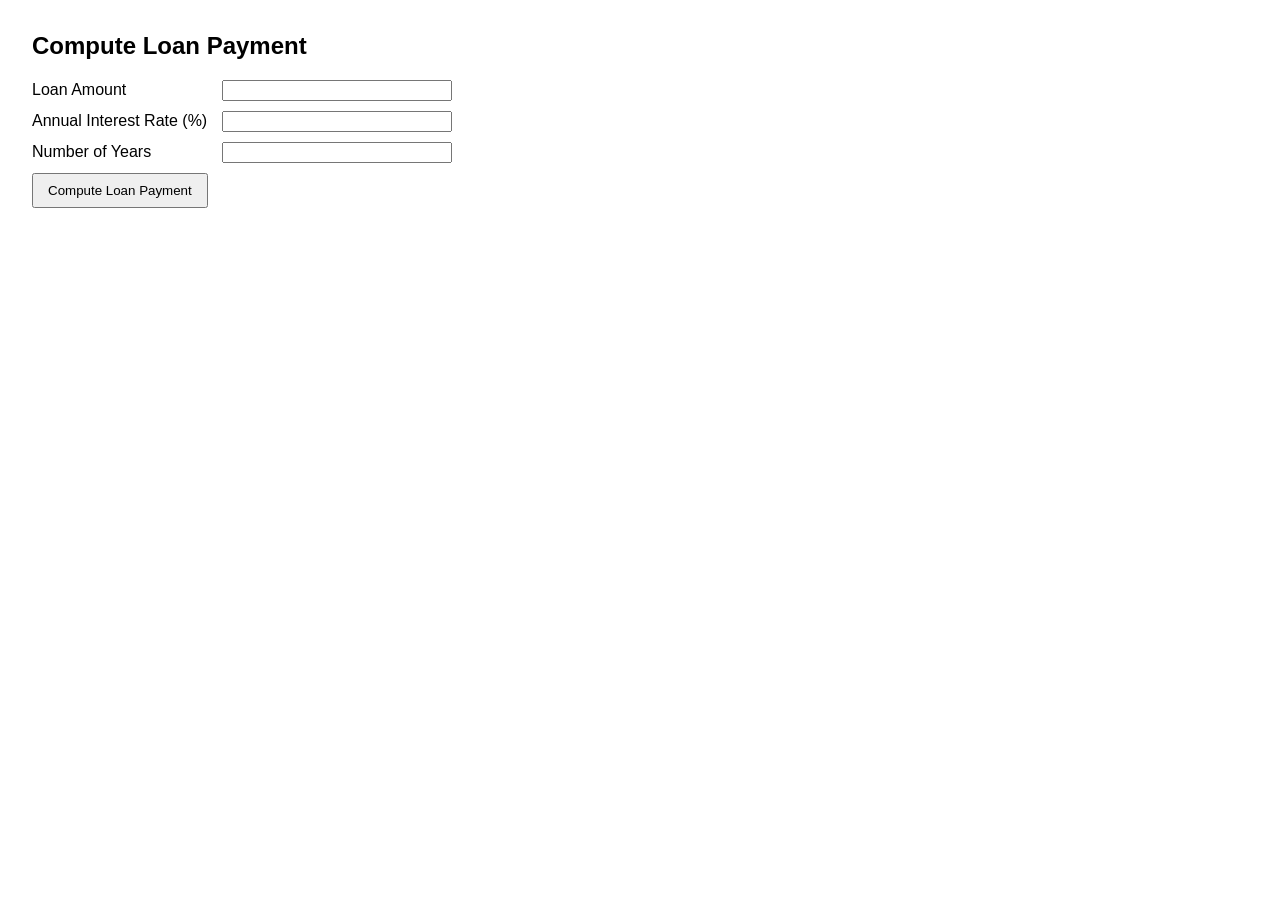
<file: M07/exercise37.28/index.html>
<!DOCTYPE html>
<html lang="en">
<head>
  <meta charset="UTF-8">
  <meta name="viewport" content="width=device-width, initial-scale=1.0">
  <title>Exercise 37.28 - Calculate Loan</title>
  <style>
    body {
      font-family: Arial, sans-serif;
      margin: 2rem;
    }

    form {
      max-width: 420px;
      display: grid;
      grid-template-columns: 180px 1fr;
      gap: 10px;
      align-items: center;
    }

    button {
      grid-column: 1 / span 2;
      justify-self: start;
      padding: 8px 14px;
    }
  </style>
</head>
<body>
  <h2>Compute Loan Payment</h2>

  <form action="ComputeLoan" method="post">
    <label for="loanAmount">Loan Amount</label>
    <input id="loanAmount" name="loanAmount" type="number" step="0.01" min="0" required>

    <label for="annualInterestRate">Annual Interest Rate (%)</label>
    <input id="annualInterestRate" name="annualInterestRate" type="number" step="0.01" min="0" required>

    <label for="numberOfYears">Number of Years</label>
    <input id="numberOfYears" name="numberOfYears" type="number" min="1" required>

    <button type="submit">Compute Loan Payment</button>
  </form>
</body>
</html>
</file>
